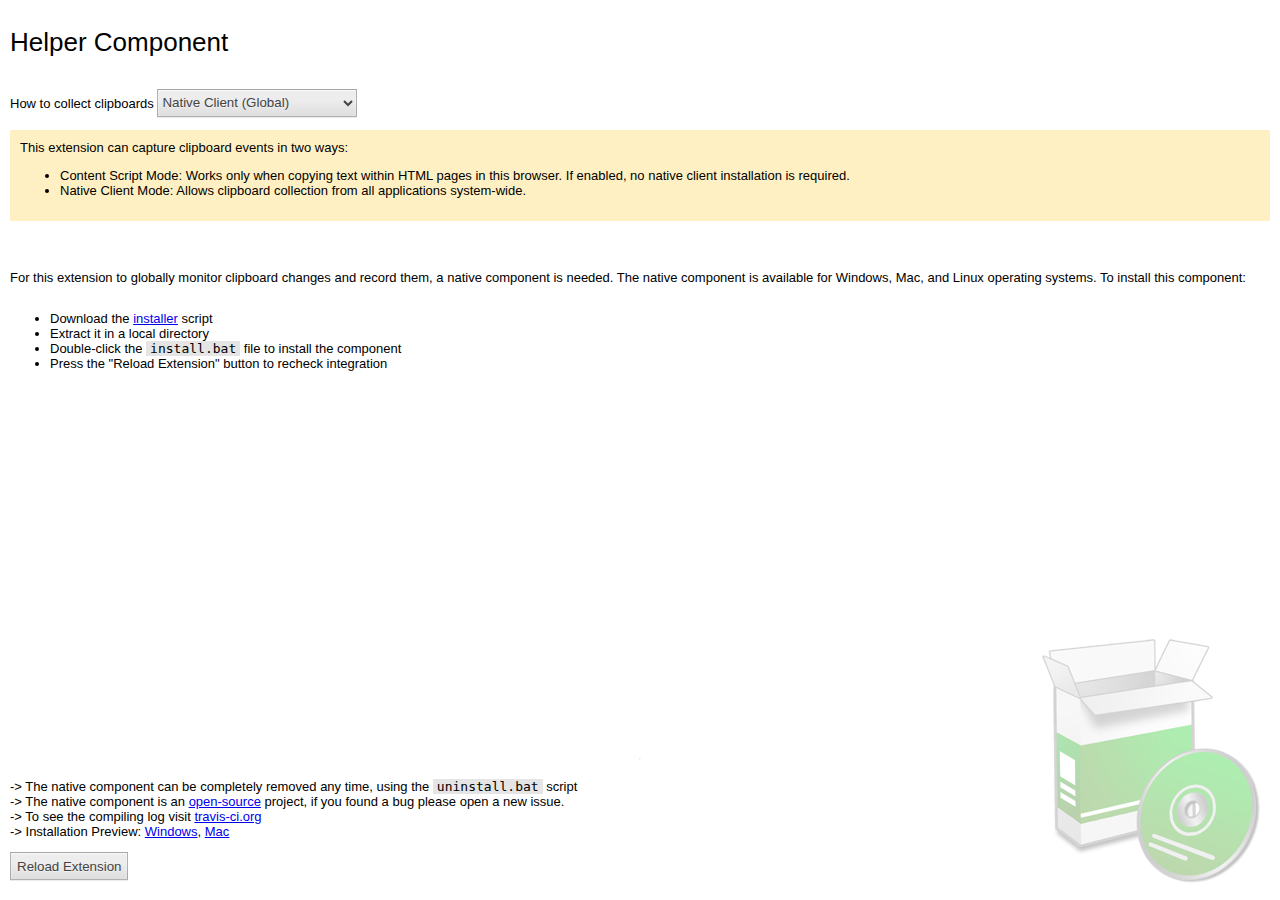
<file: data/installer/index.html>
<!DOCTYPE html>
<html>
<head>
  <title>Helper :: Clipboard History Manager</title>
  <meta charset="utf-8">
  <style>
    body {
      font-family: "Helvetica Neue",Helvetica,sans-serif;
      font-size: 13px;
      background: url('bg.png') bottom right no-repeat;
      height: calc(100vh - 30px);
      margin: 10px;
      -webkit-font-smoothing: antialiased;
      -moz-osx-font-smoothing: grayscale;
      display: flex;
      flex-direction: column;
    }
    h1 {
      font-weight: 400;
    }
    #installed {
      display: none;
      flex-direction: column;
      align-items: center;
      justify-content: center;
      background: rgb(230, 255, 231);
      padding: 10px;
      margin: 10px 0 ;
    }
    body[data-os=mac] [windows] {
      display: none;
    }
    body[data-os=windows] [mac] {
      display: none;
    }
    code {
      background-color: rgba(0, 0, 0, 0.1);
      padding: 0 4px;
    }
    hr {
      opacity: 0.2;
    }
    .note {
      background-color: #fff0c3;
      padding: 10px;
      margin-bottom: 10px;
    }
    select,
    button,
    input[type=submit],
    input[type=button] {
      height: 28px;
      color: #444;
      background-image: linear-gradient(rgb(237, 237, 237), rgb(237, 237, 237) 38%, rgb(222, 222, 222));
      box-shadow: rgba(0, 0, 0, 0.08) 0 1px 0, rgba(255, 255, 255, 0.75) 0 1px 2px inset;
      text-shadow: rgb(240, 240, 240) 0 1px 0;
    }
    select,
    button,
    textarea,
    input {
      border: solid 1px rgba(0, 0, 0, 0.25);
    }
    input[type=button]:disabled {
      opacity: 0.5;
    }
  </style>
</head>
<body>
  <h1>Helper Component</h1>
  <p>
    <label for="monitor">How to collect clipboards</label>
    <select id="monitor">
      <option value="native">Native Client (Global)</option>
      <option value="browser">Content Script (Browser Only)</option>
    </select>
    <div class="note">This extension can capture clipboard events in two ways:
      <ul>
        <li>Content Script Mode: Works only when copying text within HTML pages in this browser. If enabled, no native client installation is required.</li>
        <li>Native Client Mode: Allows clipboard collection from all applications system-wide.</li>
      </ul>
    </div>
  </p>
  <p>For this extension to globally monitor clipboard changes and record them, a native component is needed. The native component is available for Windows, Mac, and Linux operating systems. To install this component:</p>
  <ul style="flex: 1">
    <li>Download the <a id="package" href="#" >installer</a> script</li>
    <li>Extract it in a local directory</li>
    <li mac>Drop <code>install.sh</code> into a terminal window and press the Enter key</li>
    <li windows>Double-click the <code>install.bat</code> file to install the component</li>
    <li>Press the "Reload Extension" button to recheck integration</li>
  </ul>
  <hr>
  <p>
    -> The native component can be completely removed any time, using the <code id="uninstall">uninstall.sh</code> script
    <br>
    -> The native component is an <a href="https://github.com/lunu-bounir/clipboard-helper/" target="_blank">open-source</a> project, if you found a bug please open a new issue.
    <br>
    -> To see the compiling log visit <a href="https://travis-ci.org/lunu-bounir/clipboard-helper" target="_blank">travis-ci.org</a>
    <br>
    -> Installation Preview: <a target="_blank" href="https://www.youtube.com/watch?v=jbkjxphZrFY">Windows</a>, <a target="_blank" href="https://www.youtube.com/watch?v=dtEAhArXOrg">Mac</a>
  </p>
  <div id="installed">
    <p>Native component is already installed! If you get this window, it means the native component is crashed. You can restart the extension to retry.</p>
  </div>
  <div>
    <input id="restart" type="button" value="Reload Extension">
  </div>
  <script src="index.js"></script>
</body>
</html>
</file>
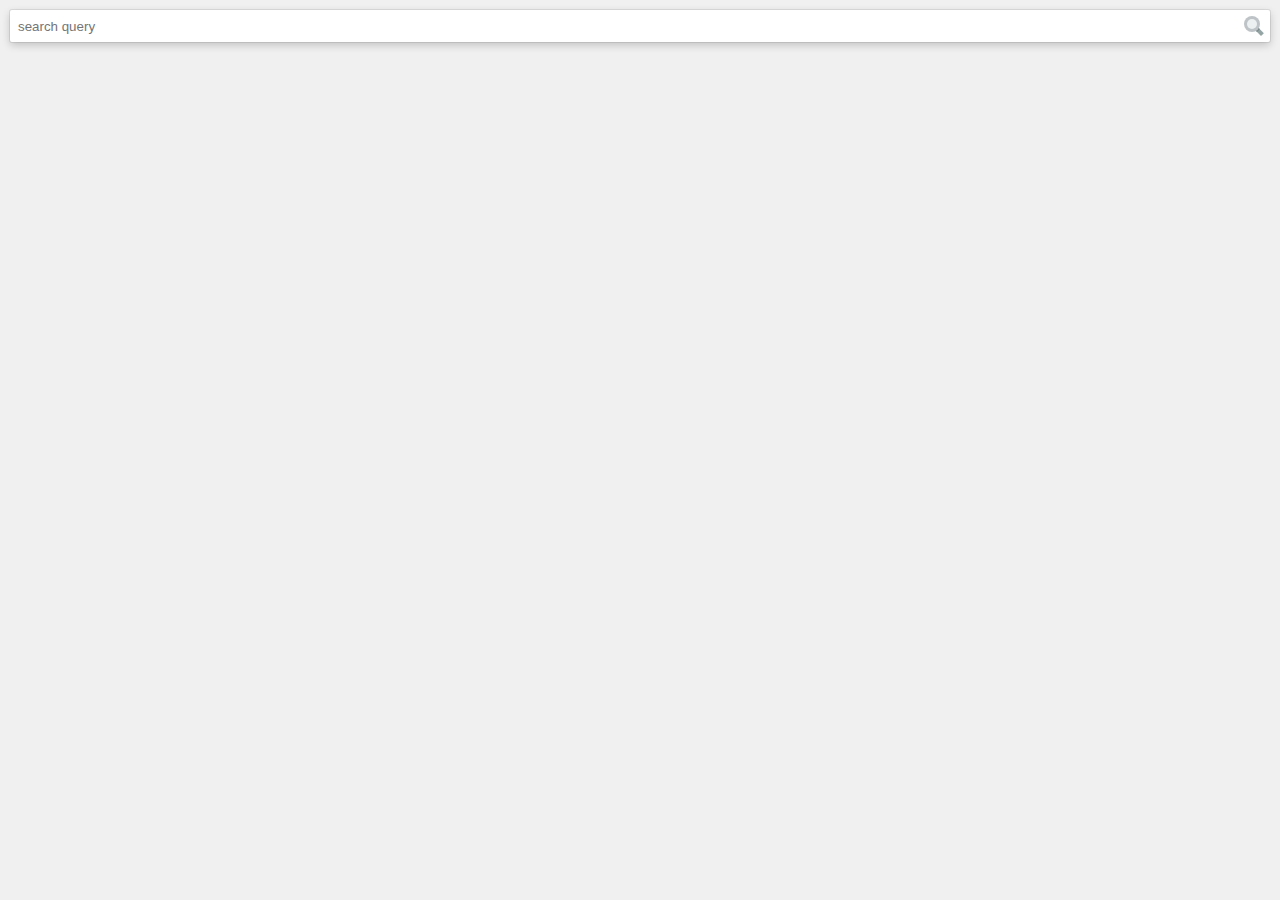
<file: data/manager/index.html>
<!DOCTYPE html>
<html>
<head>
  <meta charset="utf-8">
  <title>Clipboard Manager</title>
  <link rel="stylesheet" href="index.css">
</head>
<body>
  <header id="search">
    <form data-value="">
      <input type="search" autofocus placeholder="search query" autocomplete="off" id="searchbox">
      <input type="submit" value="">
    </form>
  </header>

  <div id="content">
    <template id="entry"><tr class="entry">
      <td>#</td>
      <td data-id="pin" data-cmd="toggle-pinned"></td>
      <td>
        <h2 data-id="title">Title</h2>
        <p data-id="body">Body</p>
        <span data-id="url">http://example.com</span>
      </td>
      <td data-id="trash" data-cmd="trash"></td>
    </tr></template>
    <table width="100%">
      <colgroup>
        <col width="24px">
        <col width="24px">
        <col>
        <col width="24px">
      </colgroup>
      <tbody></tbody>
    </table>
  </div>
  <script src="manager.js"></script>
  <script src="index.js"></script>
</body>
</html>
</file>
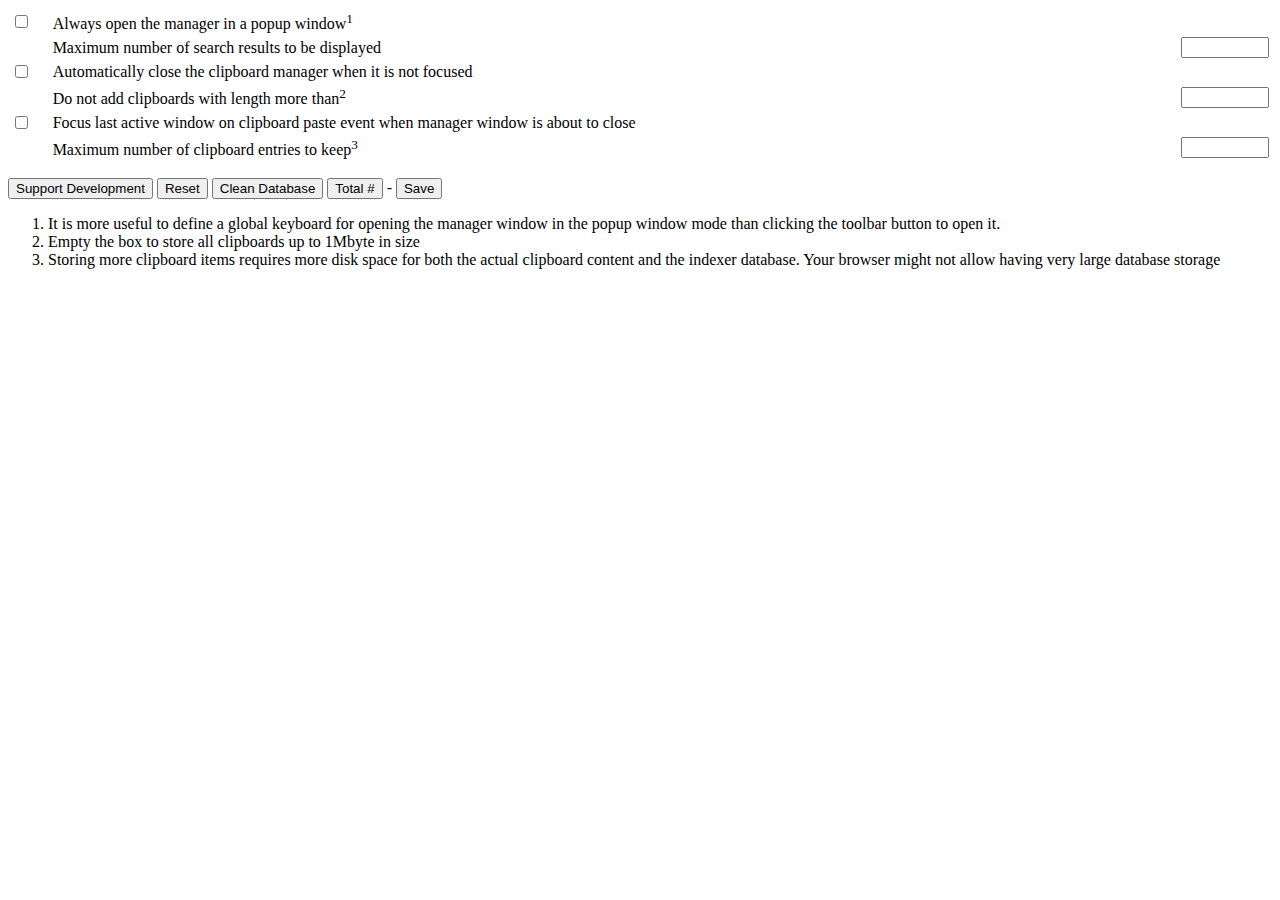
<file: data/options/index.html>
<!DOCTYPE html>
<html>
<head>
  <title>Options :: Clipboard History Manager</title>
</head>
<body>
  <style>
  body {
    min-width: 600px;
  }
    input[type=number] {
      width: 80px;
    }
    td:last-child {
      text-align: right;
    }
  </style>
  <table width=100%>
    <tr>
      <td><input type="checkbox" id="window-mode"></td>
      <td><label for="window-mode">Always open the manager in a popup window</label><sup>1</sup></td>
      <td></td>
    </tr>
    <tr>
      <td></td>
      <td>Maximum number of search results to be displayed</td>
      <td><input type="number" min=2 max=50 id="manager/search"></td>
    </tr>
    <tr>
      <td><input type="checkbox" id="manager/hide-on-blur"></td>
      <td><label for="manager/hide-on-blur">Automatically close the clipboard manager when it is not focused</td>
      <td></td>
    </tr>
    <tr>
      <td></td>
      <td>Do not add clipboards with length more than<sup>2</sup></td>
      <td><input type="number" id="max-buffer-size"></td>
    </tr>
    <tr>
      <td><input type="checkbox" id="focus"></td>
      <td><label for="focus">Focus last active window on clipboard paste event when manager window is about to close</label></td>
      <td></td>
    </tr>
    <tr>
      <td></td>
      <td>Maximum number of clipboard entries to keep<sup>3</sup></td>
      <td><input type="number" id="maximum-records" min=10 max=5000></td>
    </tr>
  </table>

  <p>
    <input type="button" id="support" value="Support Development">
    <input type="button" id="reset" value="Reset">
    <input type="button" id="clean" value="Clean Database" title="To clear all items insert zero in the 'Maximum number of clipboard entries to keep' and then press this item">
    <input type="button" id="count" value="Total #" title="Count total number of clipboard items stored"> - <input type="button" value="Save" id="save">
    <span id="info"></span>
  </p>

  <ol>
    <li>It is more useful to define a global keyboard for opening the manager window in the popup window mode than clicking the toolbar button to open it.</li>
    <li>Empty the box to store all clipboards up to 1Mbyte in size</li>
    <li>Storing more clipboard items requires more disk space for both the actual clipboard content and the indexer database. Your browser might not allow having very large database storage</li>
  </ol>
  <script src="index.js"></script>
</body>
</html>
</file>
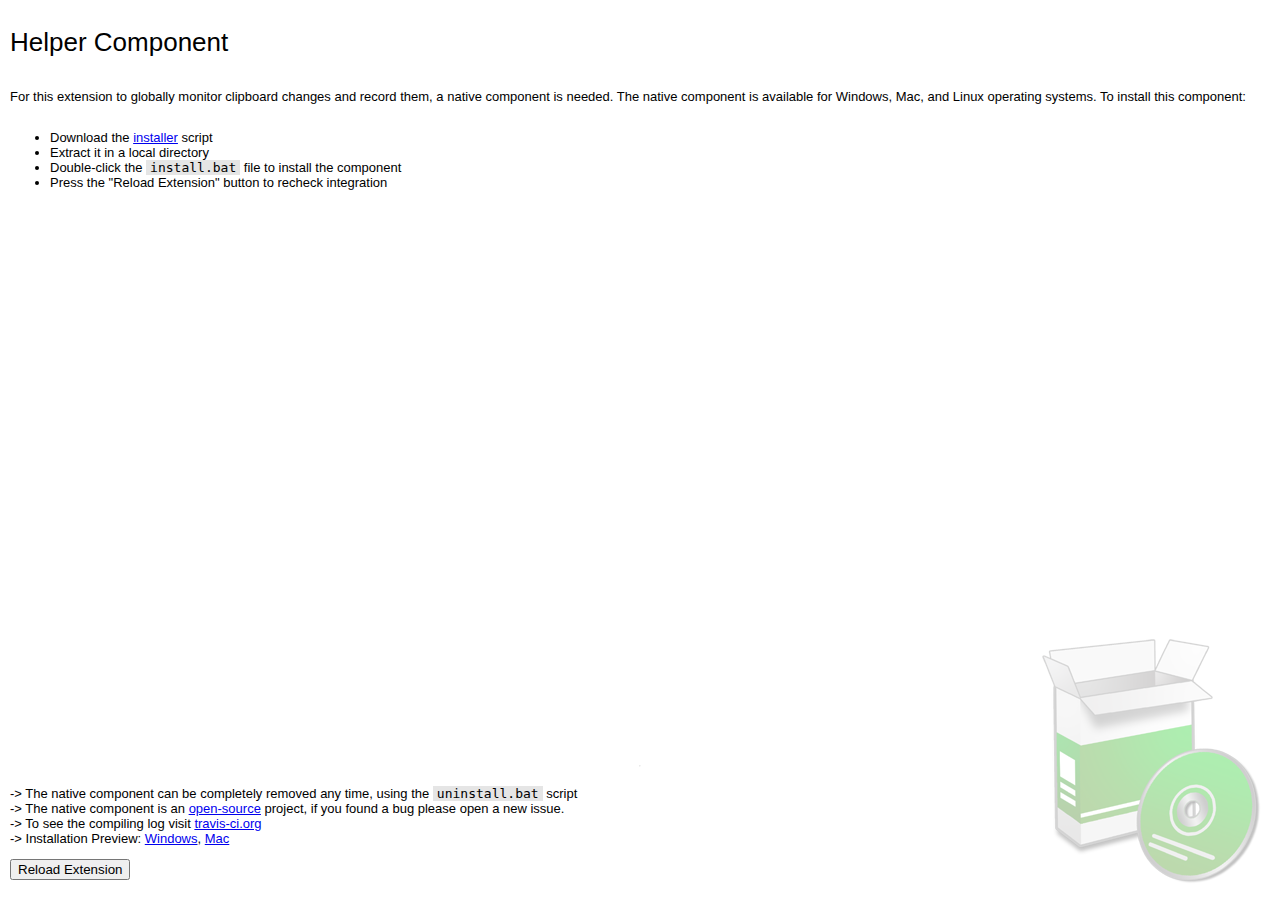
<file: extension/data/installer/index.html>
<!DOCTYPE html>
<html>
<head>
  <title>Helper :: Clipboard History Manager</title>
  <meta charset="utf-8">
  <style>
    body {
      font-family: "Helvetica Neue",Helvetica,sans-serif;
      font-size: 13px;
      background: url('bg.png') bottom right no-repeat;
      height: calc(100vh - 30px);
      margin: 10px;
      -webkit-font-smoothing: antialiased;
      -moz-osx-font-smoothing: grayscale;
      display: flex;
      flex-direction: column;
    }
    h1 {
      font-weight: 400;
    }
    #installed {
      display: none;
      flex-direction: column;
      align-items: center;
      justify-content: center;
      background: rgb(230, 255, 231);
      padding: 10px;
      margin: 10px 0 ;
    }
    body[data-os=mac] [windows] {
      display: none;
    }
    body[data-os=windows] [mac] {
      display: none;
    }
    code {
      background-color: rgba(0, 0, 0, 0.1);
      padding: 0 4px;
    }
    hr {
      opacity: 0.2;
    }
  </style>
</head>
<body>
  <h1>Helper Component</h1>
  <p>For this extension to globally monitor clipboard changes and record them, a native component is needed. The native component is available for Windows, Mac, and Linux operating systems. To install this component:</p>
  <ul style="flex: 1">
    <li>Download the <a id="package" href="#" >installer</a> script</li>
    <li>Extract it in a local directory</li>
    <li mac>Drop <code>install.sh</code> into a terminal window and press the Enter key</li>
    <li windows>Double-click the <code>install.bat</code> file to install the component</li>
    <li>Press the "Reload Extension" button to recheck integration</li>
  </ul>
  <hr>
  <p>
    -> The native component can be completely removed any time, using the <code id="uninstall">uninstall.sh</code> script
    <br>
    -> The native component is an <a href="https://github.com/lunu-bounir/clipboard-helper/" target="_blank">open-source</a> project, if you found a bug please open a new issue.
    <br>
    -> To see the compiling log visit <a href="https://travis-ci.org/lunu-bounir/clipboard-helper" target="_blank">travis-ci.org</a>
    <br>
    -> Installation Preview: <a target="_blank" href="https://www.youtube.com/watch?v=jbkjxphZrFY">Windows</a>, <a target="_blank" href="https://www.youtube.com/watch?v=dtEAhArXOrg">Mac</a>
  </p>
  <div id="installed">
    <p>Native component is already installed! If you get this window, it means the native component is crashed. You can restart the extension to retry.</p>
  </div>
  <div>
    <input id="restart" type="button" value="Reload Extension">
  </div>
  <script src="index.js"></script>
</body>
</html>
</file>
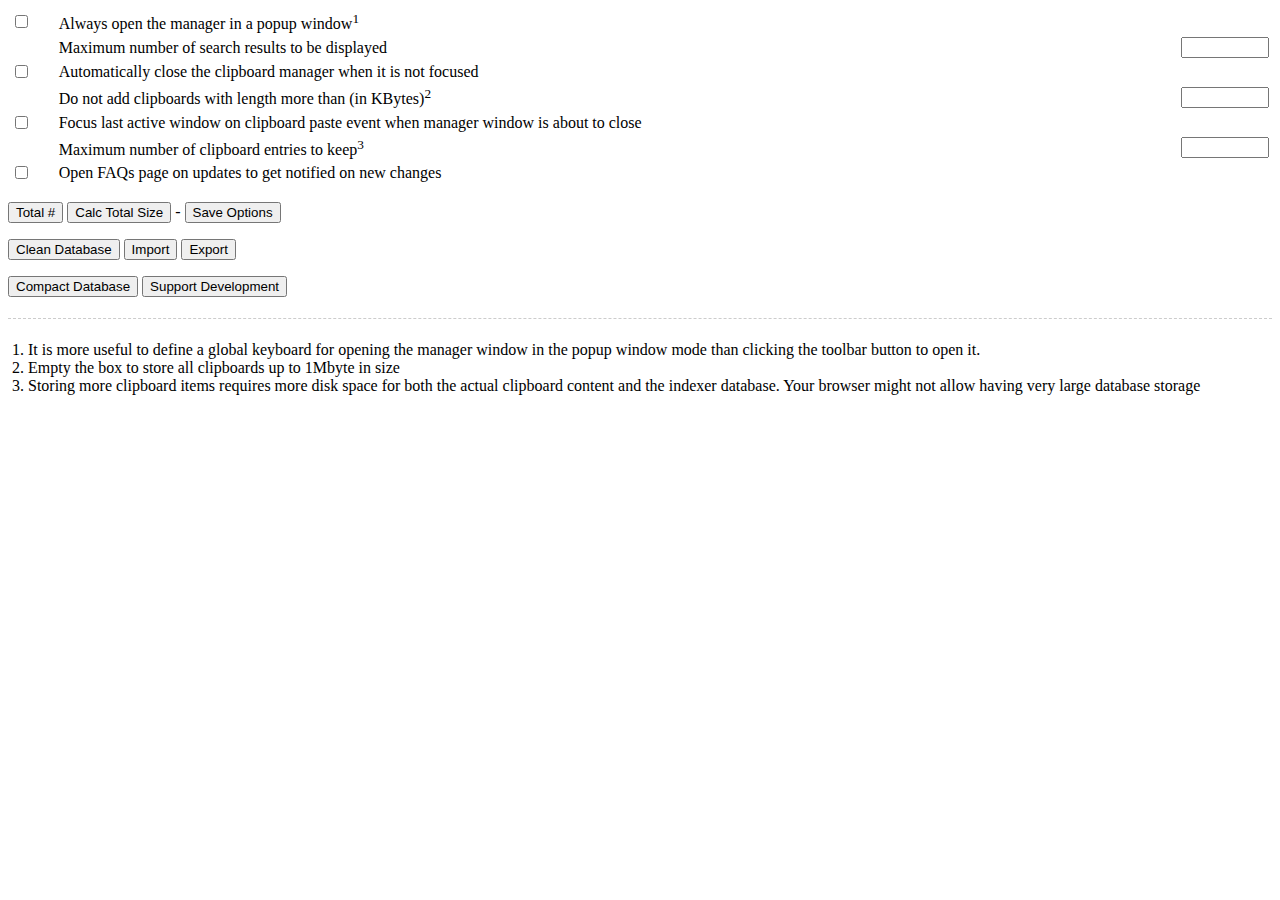
<file: extension/data/options/index.html>
<!DOCTYPE html>
<html>
<head>
  <title>Options :: Clipboard History Manager</title>
  <meta charset="utf-8">
</head>
<body>
  <style>
    input[type=number] {
      width: 80px;
    }
    td:last-child input {
      float: right;
    }
    ol {
      padding: 0 0 0 20px;
    }
    #toast {
      padding-top: 5px;
      display: block;
      text-align: right;
    }
    #toast:empty {
      display: none;
    }
  </style>
  <table width=100%>
    <tr>
      <td><input type="checkbox" id="window-mode"></td>
      <td colspan="2"><label for="window-mode">Always open the manager in a popup window</label><sup>1</sup></td>
    </tr>
    <tr>
      <td></td>
      <td>Maximum number of search results to be displayed</td>
      <td><input type="number" min=2 max=50 id="manager/search"></td>
    </tr>
    <tr>
      <td><input type="checkbox" id="manager/hide-on-blur"></td>
      <td colspan="2"><label for="manager/hide-on-blur">Automatically close the clipboard manager when it is not focused</td>
    </tr>
    <tr>
      <td></td>
      <td>Do not add clipboards with length more than (in KBytes)<sup>2</sup></td>
      <td><input type="number" id="max-buffer-size"></td>
    </tr>
    <tr>
      <td><input type="checkbox" id="focus"></td>
      <td colspan="2"><label for="focus">Focus last active window on clipboard paste event when manager window is about to close</label></td>
    </tr>
    <tr>
      <td></td>
      <td>Maximum number of clipboard entries to keep<sup>3</sup></td>
      <td><input type="number" id="maximum-records" min=10 max=5000></td>
    </tr>
    <tr>
      <td><input type="checkbox" id="faqs"></td>
      <td colspan="2"><label for="faqs">Open FAQs page on updates to get notified on new changes</label></td>
    </tr>
  </table>

  <div id="explore"></div>
  <p>
    <input type="button" id="count" value="Total #" title="Count total number of clipboard items stored">
    <input type="button" id="size" value="Calc Total Size"> - <input type="button" value="Save Options" id="save">
  </p>
  <p>
    <input type="button" id="clean" value="Clean Database" title="To clear all items insert zero in the 'Maximum number of clipboard entries to keep' and then press this item">
    <input type="button" id="import" value="Import">
    <input type="button" id="export" value="Export">
  </p>
  <p>
    <input type="button" id="compact" value="Compact Database">
    <input type="button" id="support" value="Support Development">
    <input type="button" id="reset" value="Reset" style="display: none">
  </p>
  <span id="toast"></span>
  <h1 style="border: none; border-bottom: dashed 1px #ccc;"></h1>
  <ol>
    <li>It is more useful to define a global keyboard for opening the manager window in the popup window mode than clicking the toolbar button to open it.</li>
    <li>Empty the box to store all clipboards up to 1Mbyte in size</li>
    <li>Storing more clipboard items requires more disk space for both the actual clipboard content and the indexer database. Your browser might not allow having very large database storage</li>
  </ol>
  <script src="size.js"></script>
  <script src="index.js"></script>
  <script async src="matched.js"></script>
</body>
</html>
</file>
<file: data/manager/index.css>
body {
  font-family: "Helvetica Neue",Helvetica,sans-serif;
  font-size: 13px;
  background-color: #f0f0f0;
  margin: 0;
  min-width: 600px;
  display: flex;
  flex-direction: column;
  height: 100vh;
  min-height: 500px;
}
body[data-mode=window] {
  min-height: unset;
  min-width: unset;
}
#search {
  margin: 10px;
}
#search form {
  position: relative;
}
#search input[type=search] {
  border-radius: 2px;
  border: none;
  box-shadow: 0 2px 2px 0 rgba(0, 0, 0, 0.16), 0 0 0 1px rgba(0, 0, 0, 0.08);
  height: 32px;
  width: 100%;
  box-sizing: border-box;
  padding: 0 40px 0 8px;
  outline: none;
  flex: 1;
}
#search input[type=submit] {
  background: url(search.svg) center center no-repeat;
  background-size: 24px;
  border: none;
  padding: 0;
  width: 32px;
  height: 32px;
  position: absolute;
  right: 0;
  top: 0;
  cursor: pointer;
  outline: none;
}
#search input[type=search]:focus {
  box-shadow: 0 3px 8px 0 rgba(0, 0, 0, 0.2), 0 0 0 1px rgba(0, 0, 0, 0.08);
}
#search form {
  position: relative;
}
#search form::before {
  content: attr(data-value);
  position: absolute;
  right: 60px;
  bottom: 8px;
  font-size: 11px;
  pointer-events: none;
  background-color: rgba(0, 0, 0, 0.1);
  padding: 2px 5px;
  color: #757575;
}
#search form[data-value=""]::before {
  display: none;
}
#content {
  margin: 10px;
  overflow: auto;
  flex: 1;
}
#content table {
  border-collapse: collapse;
  table-layout: fixed;
}
#content tbody:empty::before {
  content: attr(data-msg);
  position: absolute;
  padding: 0 50px;
  width: calc(100% - 120px);
  height: calc(100% - 80px);
  overflow: hidden;
  display: flex;
  align-items: center;
  justify-content: center;
}
#content td:first-child {
  color: #50b6ae;
  font-size: 10px;
  text-align: center;
}
#content tr:nth-child(odd) {
  background-color: #e4e4e4;
}
#content [data-id="title"] {
  font-size: 100%;
  margin: 5px 0 0 0;
}

#content [data-id="body"] {
  margin: 5px 0;
  max-height: 100px;
  overflow: hidden;
  white-space: pre;
  user-select: none;
}
#content [data-id="url"] {
  color: #868686;
  margin: 0 0 5px 0;
  display: block;
}
#content [data-id=pin] {
  background: url('pin.svg') center center no-repeat;
  background-size: 12px;
}
#content [data-id=trash] {
  background: url('trash.svg') center center no-repeat;
  background-size: 14px;
}
#content [data-id=pin],
#content [data-id=trash] {
  opacity: 0.2;
  cursor: pointer;
}
#content [data-id=pin]:hover,
#content [data-id=trash]:hover {
  opacity: 0.5;
}
#content tr[data-pinned=true] [data-id=pin] {
  opacity: 1;
  transform: rotate(45deg);
}
#content tr.selected {
  background-color: #88d0d7;
}
</file>
